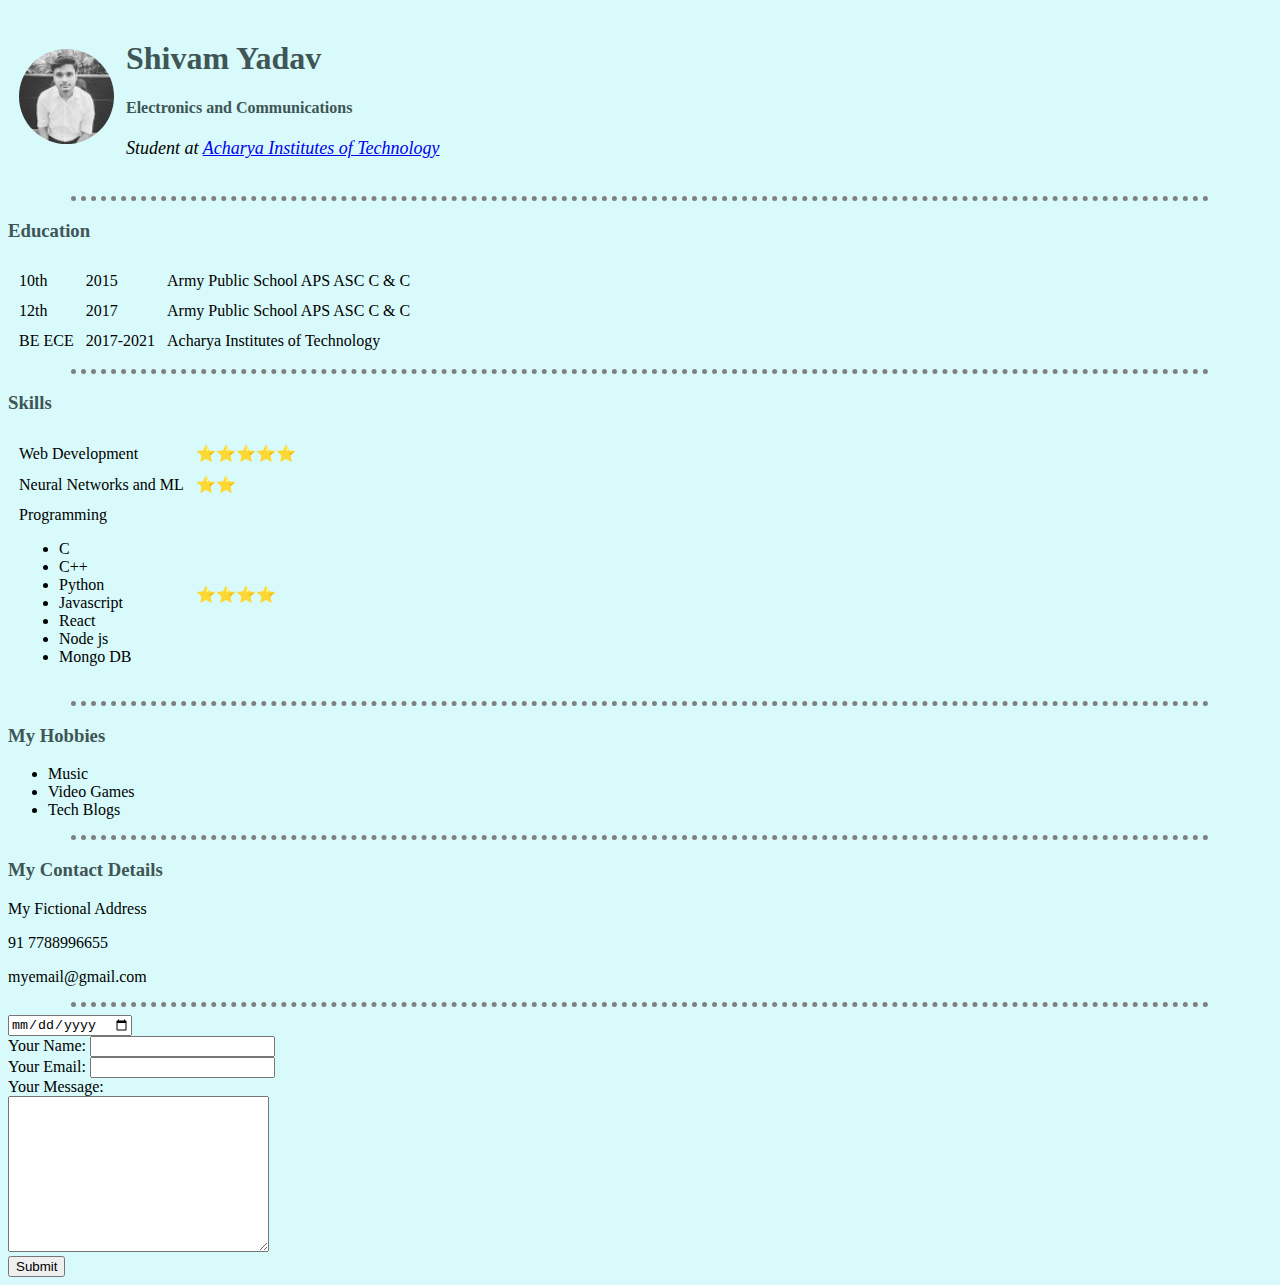
<file: index.html>
<!DOCTYPE html>
<html>
  <head>
    <meta charset="utf-8">
    <title>Shivam's Personal Site</title>
    <link rel="stylesheet" href="css/styles.css">
  </head>

  <body>
    <table cellspacing="10">
      <tr>
        <td><img class="profile" src="images/shivam.jpg" alt="Shivam's profile picture"></td>
        <td><h1>Shivam Yadav</h1>
        <p><h4>Electronics and Communications</h4></p>
        <p id="student"><em>Student at <a href="https://www.acharya.ac.in">Acharya Institutes of Technology</a></em></p>
        </td>
      </tr>
    </table>
    <hr>
    <h3>Education</h3>
    <table cellspacing="10">
      </thead>
      <tbody>
        <tr>
          <td>10th</td>
          <td>2015</td>
          <td>Army Public School APS ASC C & C</td>
        </tr>
        <tr>
          <td>12th</td>
          <td>2017</td>
          <td>Army Public School APS ASC C & C</td>
        </tr>
        <tr>
          <td>BE ECE</td>
          <td>2017-2021</td>
          <td>Acharya Institutes of Technology</td>
        </tr>
      </tbody>
    </table>
    <hr>
    <h3>Skills</h3>
    <table cellspacing="10">
      <tr>
        <td>Web Development</td>
        <td>⭐️⭐️⭐️⭐️⭐️</td>
      </tr>
      <tr>
        <td>Neural Networks and ML</td>
        <td>⭐️⭐️</td>
      </tr>
      <tr>
        <td>Programming<ul><li>C</li><li>C++</li><li>Python</li><li>Javascript</li><li>React</li><li>Node js</li><li>Mongo DB</li></ul></td>

        <td>⭐️⭐️⭐️⭐️</td>
      </tr>
    </table>
    <hr>
    <h3>My Hobbies</h3>
    <ul><li>Music</li><li>Video Games</li><li>Tech Blogs</li></ul>
    <hr>
    <h3>My Contact Details</h3>
    <p>My Fictional Address</p>
    <p>91 7788996655</p>
    <p>myemail@gmail.com</p>
    <hr>
    <input type="date">
    <form action="mailto:info@abcd@gmail.com" method="post" enctype="text/plain">
      <label>Your Name:</label>
      <input type="text" name="yourName" value=""><br>
      <label>Your Email:</label>
      <input type="email" name="yourEmail" value=""><br>
      <label>Your Message:</label><br>
      <textarea name="yourMessage" rows="10" cols="30"></textarea><br>
      <input type="submit" name="">
    </form>
  </body>
</html>
</file>
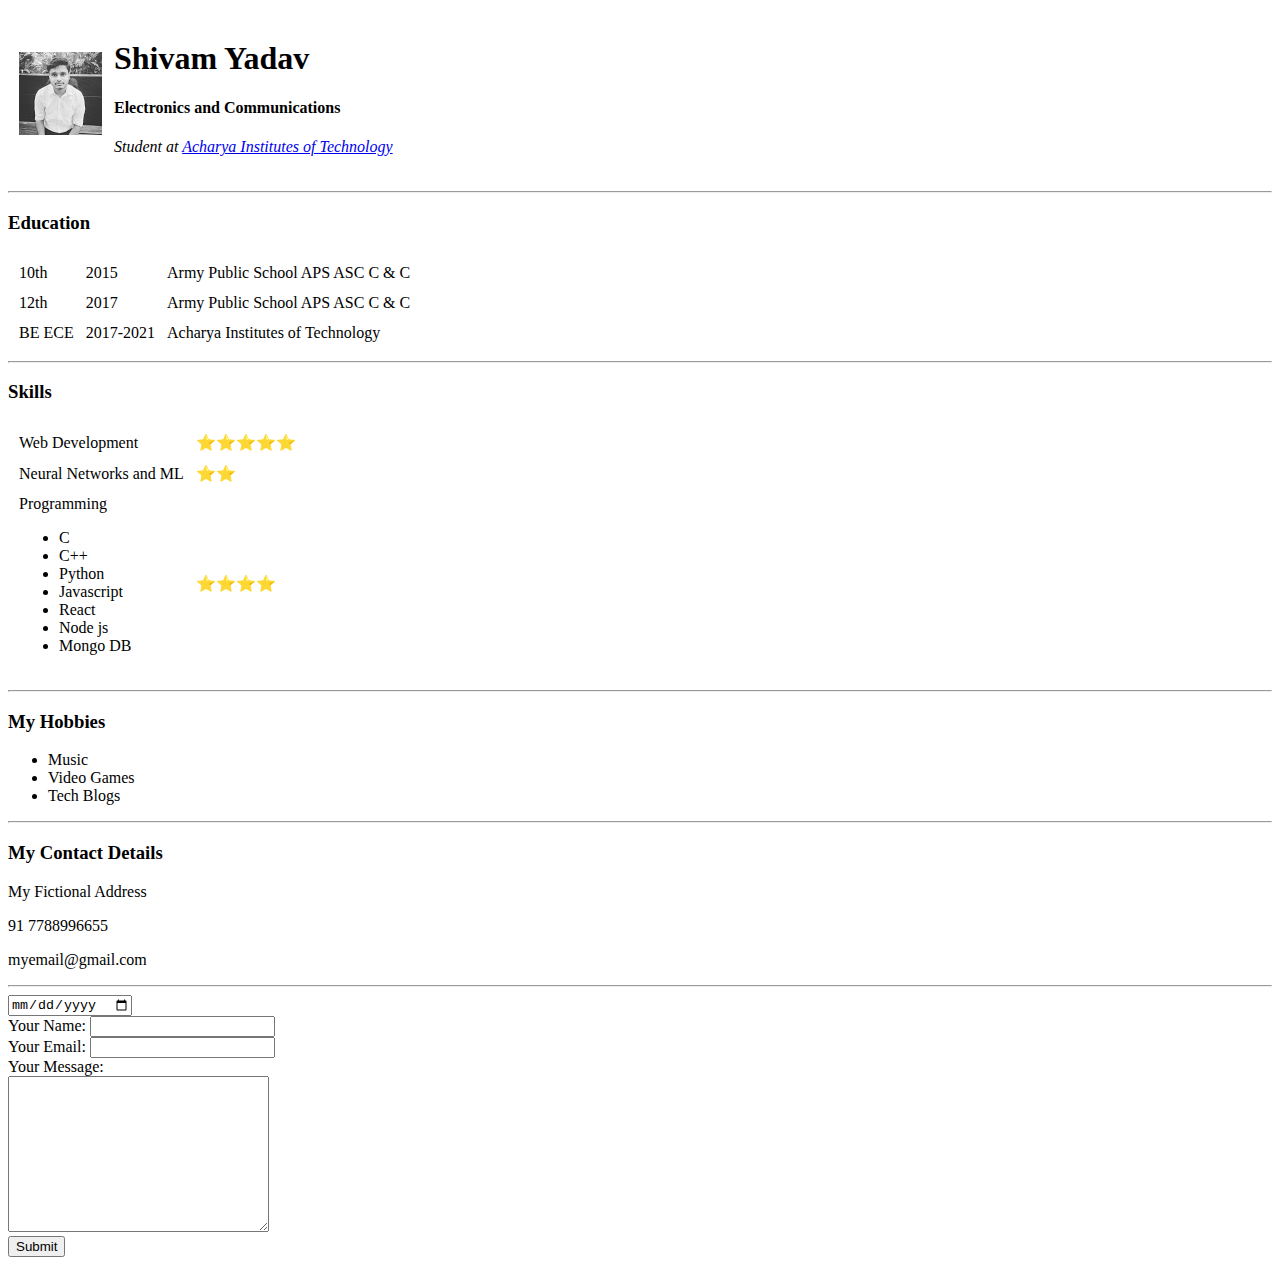
<file: personal_site.html>
<!DOCTYPE html>
<html>
  <head>
    <meta charset="utf-8">
    <title>Shivam's Personal Site</title>
    
  </head>

  <body>
    <table cellspacing="10">
      <tr>
        <td><img src="images/shivam.jpg" alt="Shivam's profile picture"></td>
        <td><h1>Shivam Yadav</h1>
        <p><h4>Electronics and Communications</h4></p>
        <p><em>Student at <a href="https://www.acharya.ac.in">Acharya Institutes of Technology</a></em></p>
        </td>
      </tr>
    </table>
    <hr>
    <h3>Education</h3>
    <table cellspacing="10">
      </thead>
      <tbody>
        <tr>
          <td>10th</td>
          <td>2015</td>
          <td>Army Public School APS ASC C & C</td>
        </tr>
        <tr>
          <td>12th</td>
          <td>2017</td>
          <td>Army Public School APS ASC C & C</td>
        </tr>
        <tr>
          <td>BE ECE</td>
          <td>2017-2021</td>
          <td>Acharya Institutes of Technology</td>
        </tr>
      </tbody>
    </table>
    <hr>
    <h3>Skills</h3>
    <table cellspacing="10">
      <tr>
        <td>Web Development</td>
        <td>⭐️⭐️⭐️⭐️⭐️</td>
      </tr>
      <tr>
        <td>Neural Networks and ML</td>
        <td>⭐️⭐️</td>
      </tr>
      <tr>
        <td>Programming<ul><li>C</li><li>C++</li><li>Python</li><li>Javascript</li><li>React</li><li>Node js</li><li>Mongo DB</li></ul></td>

        <td>⭐️⭐️⭐️⭐️</td>
      </tr>
    </table>
    <hr>
    <h3>My Hobbies</h3>
    <ul><li>Music</li><li>Video Games</li><li>Tech Blogs</li></ul>
    <hr>
    <h3>My Contact Details</h3>
    <p>My Fictional Address</p>
    <p>91 7788996655</p>
    <p>myemail@gmail.com</p>
    <hr>
    <input type="date">
    <form action="mailto:info@abcd@gmail.com" method="post" enctype="text/plain">
      <label>Your Name:</label>
      <input type="text" name="yourName" value=""><br>
      <label>Your Email:</label>
      <input type="email" name="yourEmail" value=""><br>
      <label>Your Message:</label><br>
      <textarea name="yourMessage" rows="10" cols="30"></textarea><br>
      <input type="submit" name="">
    </form>
  </body>
</html>
</file>
<file: css/styles.css>
body {
        background-color: #d8fafa;
     }
     h1 {
         color: #405555;
     }
     h3 {
         color: #405555;
     }
     h4{
         color: #405555;
     }
     hr { border-style: none;
      border-top-style: dotted;
      width: 90%;
      border-color: grey;
      border-width: 5px; }
    #student {
        font-size: 18px;
    }
    .profile {border-radius: 90%;
        height: 95px;
        width: 95px;
    }
</file>
